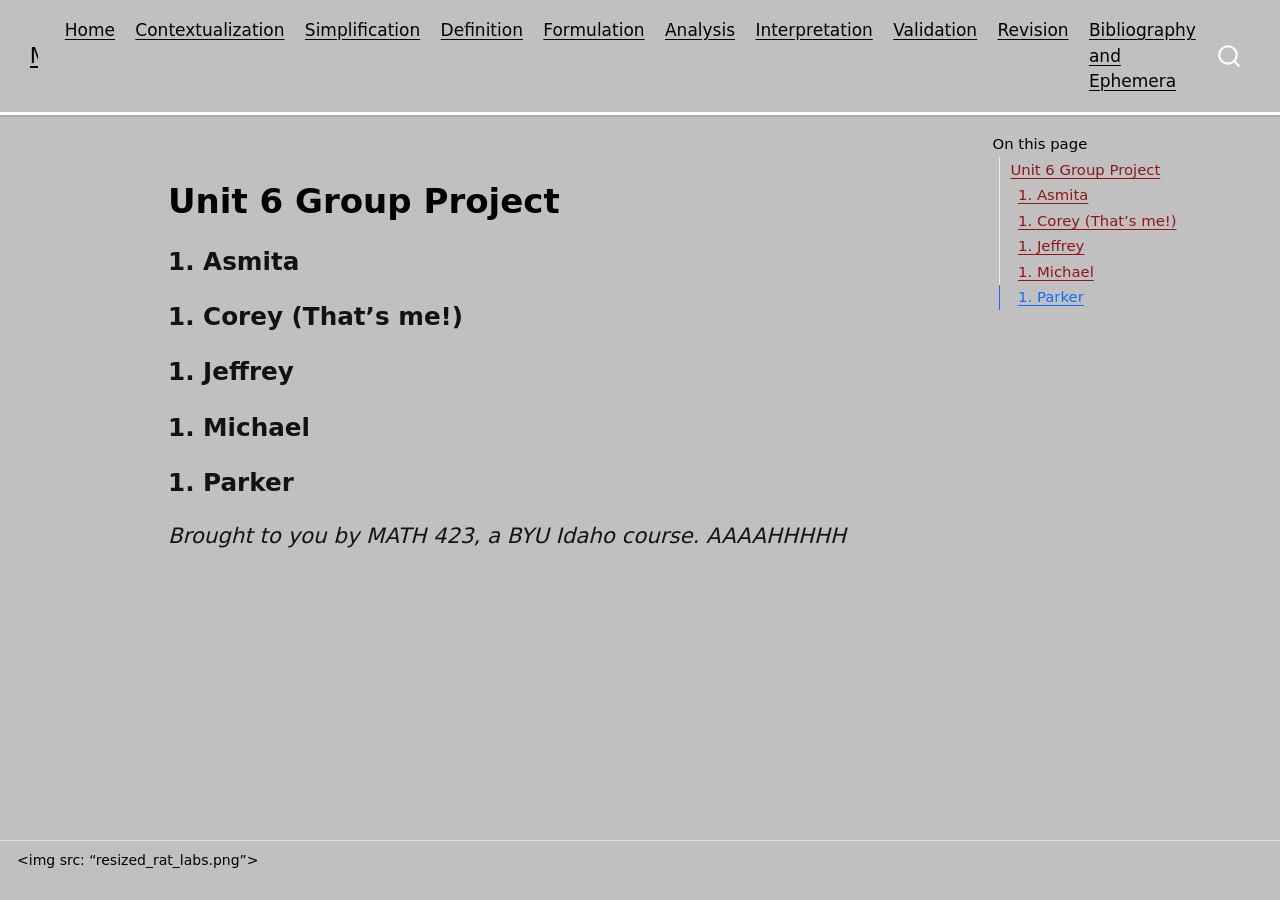
<file: docs/index.html>
<!DOCTYPE html>
<html xmlns="http://www.w3.org/1999/xhtml" lang="en" xml:lang="en"><head>

<meta charset="utf-8">
<meta name="generator" content="quarto-1.9.38">

<meta name="viewport" content="width=device-width, initial-scale=1.0, user-scalable=yes">


<title>MATH 283 Unit 6 Group Project: Shedding a Light on Quality Control</title>
<style>
/* Default styles provided by pandoc.
** See https://pandoc.org/MANUAL.html#variables-for-html for config info.
*/
code{white-space: pre-wrap;}
span.smallcaps{font-variant: small-caps;}
div.columns{display: flex; gap: min(4vw, 1.5em);}
div.column{flex: auto; overflow-x: auto;}
div.hanging-indent{margin-left: 1.5em; text-indent: -1.5em;}
ul.task-list{list-style: none;}
ul.task-list li input[type="checkbox"] {
  width: 0.8em;
  margin: 0 0.8em 0.2em -1em; /* quarto-specific, see https://github.com/quarto-dev/quarto-cli/issues/4556 */ 
  vertical-align: middle;
}
</style>


<script src="site_libs/quarto-nav/quarto-nav.js"></script>
<script src="site_libs/quarto-nav/headroom.min.js"></script>
<script src="site_libs/clipboard/clipboard.min.js"></script>
<script src="site_libs/quarto-search/autocomplete.umd.js"></script>
<script src="site_libs/quarto-search/fuse.min.js"></script>
<script src="site_libs/quarto-search/quarto-search.js"></script>
<meta name="quarto:offset" content="./">
<script src="site_libs/quarto-html/quarto.js" type="module"></script>
<script src="site_libs/quarto-html/tabsets/tabsets.js" type="module"></script>
<script src="site_libs/quarto-html/popper.min.js"></script>
<script src="site_libs/quarto-html/tippy.umd.min.js"></script>
<script src="site_libs/quarto-html/anchor.min.js"></script>
<link href="site_libs/quarto-html/tippy.css" rel="stylesheet">
<link href="site_libs/quarto-html/quarto-syntax-highlighting-15634bcf2e68342d4ad2dfa704d543f6.css" rel="stylesheet" id="quarto-text-highlighting-styles">
<script src="site_libs/bootstrap/bootstrap.min.js"></script>
<link href="site_libs/bootstrap/bootstrap-icons.css" rel="stylesheet">
<link href="site_libs/bootstrap/bootstrap-4bb89bd6bc671cd901110c81eeb34d81.min.css" rel="stylesheet" append-hash="true" id="quarto-bootstrap" data-mode="light">
<script id="quarto-search-options" type="application/json">{
  "location": "navbar",
  "copy-button": false,
  "collapse-after": 3,
  "panel-placement": "end",
  "type": "overlay",
  "limit": 50,
  "keyboard-shortcut": [
    "f",
    "/",
    "s"
  ],
  "show-item-context": false,
  "language": {
    "search-no-results-text": "No results",
    "search-matching-documents-text": "matching documents",
    "search-copy-link-title": "Copy link to search",
    "search-hide-matches-text": "Hide additional matches",
    "search-more-match-text": "more match in this document",
    "search-more-matches-text": "more matches in this document",
    "search-clear-button-title": "Clear",
    "search-text-placeholder": "",
    "search-detached-cancel-button-title": "Cancel",
    "search-submit-button-title": "Submit",
    "search-label": "Search"
  }
}</script>


<link rel="stylesheet" href="styles.css">
</head>

<body class="nav-fixed quarto-light">

<div id="quarto-search-results"></div>
  <header id="quarto-header" class="headroom fixed-top">
    <nav class="navbar navbar-expand-lg " data-bs-theme="dark">
      <div class="navbar-container container-fluid">
      <div class="navbar-brand-container mx-auto">
    <a class="navbar-brand" href="./index.html">
    <span class="navbar-title">MATH 283 Unit 6 Group Project: Shedding a Light on Quality Control</span>
    </a>
  </div>
            <div id="quarto-search" class="" title="Search"></div>
          <button class="navbar-toggler" type="button" data-bs-toggle="collapse" data-bs-target="#navbarCollapse" aria-controls="navbarCollapse" role="menu" aria-expanded="false" aria-label="Toggle navigation" onclick="if (window.quartoToggleHeadroom) { window.quartoToggleHeadroom(); }">
  <span class="navbar-toggler-icon"></span>
</button>
          <div class="collapse navbar-collapse" id="navbarCollapse">
            <ul class="navbar-nav navbar-nav-scroll me-auto">
  <li class="nav-item">
    <a class="nav-link active" href="./index.html" aria-current="page"> 
<span class="menu-text">Home</span></a>
  </li>  
  <li class="nav-item">
    <a class="nav-link" href="./I.html"> 
<span class="menu-text">Contextualization</span></a>
  </li>  
  <li class="nav-item">
    <a class="nav-link" href="./II.html"> 
<span class="menu-text">Simplification</span></a>
  </li>  
  <li class="nav-item">
    <a class="nav-link" href="./III.html"> 
<span class="menu-text">Definition</span></a>
  </li>  
  <li class="nav-item">
    <a class="nav-link" href="./IV.html"> 
<span class="menu-text">Formulation</span></a>
  </li>  
  <li class="nav-item">
    <a class="nav-link" href="./V.html"> 
<span class="menu-text">Analysis</span></a>
  </li>  
  <li class="nav-item">
    <a class="nav-link" href="./VI.qmd"> 
<span class="menu-text">Interpretation</span></a>
  </li>  
  <li class="nav-item">
    <a class="nav-link" href="./VII.html"> 
<span class="menu-text">Validation</span></a>
  </li>  
  <li class="nav-item">
    <a class="nav-link" href="./VIII.html"> 
<span class="menu-text">Revision</span></a>
  </li>  
  <li class="nav-item">
    <a class="nav-link" href="./IX.html"> 
<span class="menu-text">Bibliography and Ephemera</span></a>
  </li>  
</ul>
          </div> <!-- /navcollapse -->
            <div class="quarto-navbar-tools">
</div>
      </div> <!-- /container-fluid -->
    </nav>
</header>
<!-- content -->
<div id="quarto-content" class="quarto-container page-columns page-rows-contents page-layout-article page-navbar">
<!-- sidebar -->
<!-- margin-sidebar -->
    <div id="quarto-margin-sidebar" class="sidebar margin-sidebar">
        <nav id="TOC" role="doc-toc" class="toc-active">
    <h2 id="toc-title">On this page</h2>
   
  <ul>
  <li><a href="#unit-6-group-project" id="toc-unit-6-group-project" class="nav-link active" data-scroll-target="#unit-6-group-project">Unit 6 Group Project</a>
  <ul class="collapse">
  <li><a href="#asmita" id="toc-asmita" class="nav-link" data-scroll-target="#asmita">1. Asmita</a></li>
  <li><a href="#corey-thats-me" id="toc-corey-thats-me" class="nav-link" data-scroll-target="#corey-thats-me">1. Corey (That’s me!)</a></li>
  <li><a href="#jeffrey" id="toc-jeffrey" class="nav-link" data-scroll-target="#jeffrey">1. Jeffrey</a></li>
  <li><a href="#michael" id="toc-michael" class="nav-link" data-scroll-target="#michael">1. Michael</a></li>
  <li><a href="#parker" id="toc-parker" class="nav-link" data-scroll-target="#parker">1. Parker</a></li>
  </ul></li>
  </ul>
</nav>
    </div>
<!-- main -->
<main class="content" id="quarto-document-content"><header id="title-block-header" class="quarto-title-block"></header>




<section id="unit-6-group-project" class="level1">
<h1>Unit 6 Group Project</h1>
<section id="asmita" class="level3">
<h3 class="anchored" data-anchor-id="asmita">1. Asmita</h3>
</section>
<section id="corey-thats-me" class="level3">
<h3 class="anchored" data-anchor-id="corey-thats-me">1. Corey (That’s me!)</h3>
</section>
<section id="jeffrey" class="level3">
<h3 class="anchored" data-anchor-id="jeffrey">1. Jeffrey</h3>
</section>
<section id="michael" class="level3">
<h3 class="anchored" data-anchor-id="michael">1. Michael</h3>
</section>
<section id="parker" class="level3">
<h3 class="anchored" data-anchor-id="parker">1. Parker</h3>
<section id="brought-to-you-by-math-423-a-byu-idaho-course.-aaaahhhhh" class="level4">
<h4 class="anchored" data-anchor-id="brought-to-you-by-math-423-a-byu-idaho-course.-aaaahhhhh"><em>Brought to you by MATH 423, a BYU Idaho course. AAAAHHHHH</em></h4>


</section>
</section>
</section>

</main> <!-- /main -->
<script id="quarto-html-after-body" type="application/javascript">
  window.document.addEventListener("DOMContentLoaded", function (event) {
    const icon = "";
    const anchorJS = new window.AnchorJS();
    anchorJS.options = {
      placement: 'right',
      icon: icon
    };
    anchorJS.add('.anchored');
    const isCodeAnnotation = (el) => {
      for (const clz of el.classList) {
        if (clz.startsWith('code-annotation-')) {                     
          return true;
        }
      }
      return false;
    }
    const onCopySuccess = function(e) {
      // button target
      const button = e.trigger;
      // don't keep focus
      button.blur();
      // flash "checked"
      button.classList.add('code-copy-button-checked');
      var currentTitle = button.getAttribute("title");
      button.setAttribute("title", "Copied!");
      let tooltip;
      if (window.bootstrap) {
        button.setAttribute("data-bs-toggle", "tooltip");
        button.setAttribute("data-bs-placement", "left");
        button.setAttribute("data-bs-title", "Copied!");
        tooltip = new bootstrap.Tooltip(button, 
          { trigger: "manual", 
            customClass: "code-copy-button-tooltip",
            offset: [0, -8]});
        tooltip.show();    
      }
      setTimeout(function() {
        if (tooltip) {
          tooltip.hide();
          button.removeAttribute("data-bs-title");
          button.removeAttribute("data-bs-toggle");
          button.removeAttribute("data-bs-placement");
        }
        button.setAttribute("title", currentTitle);
        button.classList.remove('code-copy-button-checked');
      }, 1000);
      // clear code selection
      e.clearSelection();
    }
    const getTextToCopy = function(trigger) {
      const outerScaffold = trigger.parentElement.cloneNode(true);
      const codeEl = outerScaffold.querySelector('code');
      for (const childEl of codeEl.children) {
        if (isCodeAnnotation(childEl)) {
          childEl.remove();
        }
      }
      return codeEl.innerText;
    }
    const clipboard = new window.ClipboardJS('.code-copy-button:not([data-in-quarto-modal])', {
      text: getTextToCopy
    });
    clipboard.on('success', onCopySuccess);
    if (window.document.getElementById('quarto-embedded-source-code-modal')) {
      const clipboardModal = new window.ClipboardJS('.code-copy-button[data-in-quarto-modal]', {
        text: getTextToCopy,
        container: window.document.getElementById('quarto-embedded-source-code-modal')
      });
      clipboardModal.on('success', onCopySuccess);
    }
      var localhostRegex = new RegExp(/^(?:http|https):\/\/localhost\:?[0-9]*\//);
      var mailtoRegex = new RegExp(/^mailto:/);
        var filterRegex = new RegExp('/' + window.location.host + '/');
      var isInternal = (href) => {
          return filterRegex.test(href) || localhostRegex.test(href) || mailtoRegex.test(href);
      }
      // Inspect non-navigation links and adorn them if external
     var links = window.document.querySelectorAll('a[href]:not(.nav-link):not(.navbar-brand):not(.toc-action):not(.sidebar-link):not(.sidebar-item-toggle):not(.pagination-link):not(.no-external):not([aria-hidden]):not(.dropdown-item):not(.quarto-navigation-tool):not(.about-link)');
      for (var i=0; i<links.length; i++) {
        const link = links[i];
        if (!isInternal(link.href)) {
          // undo the damage that might have been done by quarto-nav.js in the case of
          // links that we want to consider external
          if (link.dataset.originalHref !== undefined) {
            link.href = link.dataset.originalHref;
          }
        }
      }
    function tippyHover(el, contentFn, onTriggerFn, onUntriggerFn) {
      const config = {
        allowHTML: true,
        maxWidth: 500,
        delay: 100,
        arrow: false,
        appendTo: function(el) {
            return el.parentElement;
        },
        interactive: true,
        interactiveBorder: 10,
        theme: 'quarto',
        placement: 'bottom-start',
      };
      if (contentFn) {
        config.content = contentFn;
      }
      if (onTriggerFn) {
        config.onTrigger = onTriggerFn;
      }
      if (onUntriggerFn) {
        config.onUntrigger = onUntriggerFn;
      }
      window.tippy(el, config); 
    }
    const noterefs = window.document.querySelectorAll('a[role="doc-noteref"]');
    for (var i=0; i<noterefs.length; i++) {
      const ref = noterefs[i];
      tippyHover(ref, function() {
        // use id or data attribute instead here
        let href = ref.getAttribute('data-footnote-href') || ref.getAttribute('href');
        try { href = new URL(href).hash; } catch {}
        const id = href.replace(/^#\/?/, "");
        const note = window.document.getElementById(id);
        if (note) {
          return note.innerHTML;
        } else {
          return "";
        }
      });
    }
    const xrefs = window.document.querySelectorAll('a.quarto-xref');
    const processXRef = (id, note) => {
      // Strip column container classes
      const stripColumnClz = (el) => {
        el.classList.remove("page-full", "page-columns");
        if (el.children) {
          for (const child of el.children) {
            stripColumnClz(child);
          }
        }
      }
      stripColumnClz(note)
      if (id === null || id.startsWith('sec-')) {
        // Special case sections, only their first couple elements
        const container = document.createElement("div");
        if (note.children && note.children.length > 2) {
          container.appendChild(note.children[0].cloneNode(true));
          for (let i = 1; i < note.children.length; i++) {
            const child = note.children[i];
            if (child.tagName === "P" && child.innerText === "") {
              continue;
            } else {
              container.appendChild(child.cloneNode(true));
              break;
            }
          }
          if (window.Quarto?.typesetMath) {
            window.Quarto.typesetMath(container);
          }
          return container.innerHTML
        } else {
          if (window.Quarto?.typesetMath) {
            window.Quarto.typesetMath(note);
          }
          return note.innerHTML;
        }
      } else {
        // Remove any anchor links if they are present
        const anchorLink = note.querySelector('a.anchorjs-link');
        if (anchorLink) {
          anchorLink.remove();
        }
        if (window.Quarto?.typesetMath) {
          window.Quarto.typesetMath(note);
        }
        if (note.classList.contains("callout")) {
          return note.outerHTML;
        } else {
          return note.innerHTML;
        }
      }
    }
    for (var i=0; i<xrefs.length; i++) {
      const xref = xrefs[i];
      tippyHover(xref, undefined, function(instance) {
        instance.disable();
        let url = xref.getAttribute('href');
        let hash = undefined; 
        if (url.startsWith('#')) {
          hash = url;
        } else {
          try { hash = new URL(url).hash; } catch {}
        }
        if (hash) {
          const id = hash.replace(/^#\/?/, "");
          const note = window.document.getElementById(id);
          if (note !== null) {
            try {
              const html = processXRef(id, note.cloneNode(true));
              instance.setContent(html);
            } finally {
              instance.enable();
              instance.show();
            }
          } else {
            // See if we can fetch this
            fetch(url.split('#')[0])
            .then(res => res.text())
            .then(html => {
              const parser = new DOMParser();
              const htmlDoc = parser.parseFromString(html, "text/html");
              const note = htmlDoc.getElementById(id);
              if (note !== null) {
                const html = processXRef(id, note);
                instance.setContent(html);
              } 
            }).finally(() => {
              instance.enable();
              instance.show();
            });
          }
        } else {
          // See if we can fetch a full url (with no hash to target)
          // This is a special case and we should probably do some content thinning / targeting
          fetch(url)
          .then(res => res.text())
          .then(html => {
            const parser = new DOMParser();
            const htmlDoc = parser.parseFromString(html, "text/html");
            const note = htmlDoc.querySelector('main.content');
            if (note !== null) {
              // This should only happen for chapter cross references
              // (since there is no id in the URL)
              // remove the first header
              if (note.children.length > 0 && note.children[0].tagName === "HEADER") {
                note.children[0].remove();
              }
              const html = processXRef(null, note);
              instance.setContent(html);
            } 
          }).finally(() => {
            instance.enable();
            instance.show();
          });
        }
      }, function(instance) {
      });
    }
        let selectedAnnoteEl;
        const selectorForAnnotation = ( cell, annotation) => {
          let cellAttr = 'data-code-cell="' + cell + '"';
          let lineAttr = 'data-code-annotation="' +  annotation + '"';
          const selector = 'span[' + cellAttr + '][' + lineAttr + ']';
          return selector;
        }
        const selectCodeLines = (annoteEl) => {
          const doc = window.document;
          const targetCell = annoteEl.getAttribute("data-target-cell");
          const targetAnnotation = annoteEl.getAttribute("data-target-annotation");
          const annoteSpan = window.document.querySelector(selectorForAnnotation(targetCell, targetAnnotation));
          const lines = annoteSpan.getAttribute("data-code-lines").split(",");
          const lineIds = lines.map((line) => {
            return targetCell + "-" + line;
          })
          let top = null;
          let height = null;
          let parent = null;
          if (lineIds.length > 0) {
              //compute the position of the single el (top and bottom and make a div)
              const el = window.document.getElementById(lineIds[0]);
              top = el.offsetTop;
              height = el.offsetHeight;
              parent = el.parentElement.parentElement;
            if (lineIds.length > 1) {
              const lastEl = window.document.getElementById(lineIds[lineIds.length - 1]);
              const bottom = lastEl.offsetTop + lastEl.offsetHeight;
              height = bottom - top;
            }
            if (top !== null && height !== null && parent !== null) {
              // cook up a div (if necessary) and position it 
              let div = window.document.getElementById("code-annotation-line-highlight");
              if (div === null) {
                div = window.document.createElement("div");
                div.setAttribute("id", "code-annotation-line-highlight");
                div.style.position = 'absolute';
                parent.appendChild(div);
              }
              div.style.top = top - 2 + "px";
              div.style.height = height + 4 + "px";
              div.style.left = 0;
              let gutterDiv = window.document.getElementById("code-annotation-line-highlight-gutter");
              if (gutterDiv === null) {
                gutterDiv = window.document.createElement("div");
                gutterDiv.setAttribute("id", "code-annotation-line-highlight-gutter");
                gutterDiv.style.position = 'absolute';
                const codeCell = window.document.getElementById(targetCell);
                const gutter = codeCell.querySelector('.code-annotation-gutter');
                gutter.appendChild(gutterDiv);
              }
              gutterDiv.style.top = top - 2 + "px";
              gutterDiv.style.height = height + 4 + "px";
            }
            selectedAnnoteEl = annoteEl;
          }
        };
        const unselectCodeLines = () => {
          const elementsIds = ["code-annotation-line-highlight", "code-annotation-line-highlight-gutter"];
          elementsIds.forEach((elId) => {
            const div = window.document.getElementById(elId);
            if (div) {
              div.remove();
            }
          });
          selectedAnnoteEl = undefined;
        };
          // Handle positioning of the toggle
      window.addEventListener(
        "resize",
        throttle(() => {
          elRect = undefined;
          if (selectedAnnoteEl) {
            selectCodeLines(selectedAnnoteEl);
          }
        }, 10)
      );
      function throttle(fn, ms) {
      let throttle = false;
      let timer;
        return (...args) => {
          if(!throttle) { // first call gets through
              fn.apply(this, args);
              throttle = true;
          } else { // all the others get throttled
              if(timer) clearTimeout(timer); // cancel #2
              timer = setTimeout(() => {
                fn.apply(this, args);
                timer = throttle = false;
              }, ms);
          }
        };
      }
        // Attach click handler to the DT
        const annoteDls = window.document.querySelectorAll('dt[data-target-cell]');
        for (const annoteDlNode of annoteDls) {
          annoteDlNode.addEventListener('click', (event) => {
            const clickedEl = event.target;
            if (clickedEl !== selectedAnnoteEl) {
              unselectCodeLines();
              const activeEl = window.document.querySelector('dt[data-target-cell].code-annotation-active');
              if (activeEl) {
                activeEl.classList.remove('code-annotation-active');
              }
              selectCodeLines(clickedEl);
              clickedEl.classList.add('code-annotation-active');
            } else {
              // Unselect the line
              unselectCodeLines();
              clickedEl.classList.remove('code-annotation-active');
            }
          });
        }
    const findCites = (el) => {
      const parentEl = el.parentElement;
      if (parentEl) {
        const cites = parentEl.dataset.cites;
        if (cites) {
          return {
            el,
            cites: cites.split(' ')
          };
        } else {
          return findCites(el.parentElement)
        }
      } else {
        return undefined;
      }
    };
    var bibliorefs = window.document.querySelectorAll('a[role="doc-biblioref"]');
    for (var i=0; i<bibliorefs.length; i++) {
      const ref = bibliorefs[i];
      const citeInfo = findCites(ref);
      if (citeInfo) {
        tippyHover(citeInfo.el, function() {
          var popup = window.document.createElement('div');
          citeInfo.cites.forEach(function(cite) {
            var citeDiv = window.document.createElement('div');
            citeDiv.classList.add('hanging-indent');
            citeDiv.classList.add('csl-entry');
            var biblioDiv = window.document.getElementById('ref-' + cite);
            if (biblioDiv) {
              citeDiv.innerHTML = biblioDiv.innerHTML;
            }
            popup.appendChild(citeDiv);
          });
          return popup.innerHTML;
        });
      }
    }
  });
  </script>
</div> <!-- /content -->
<footer class="footer">
  <div class="nav-footer">
    <div class="nav-footer-left">
<p>&lt;img src: “resized_rat_labs.png”&gt;</p>
</div>   
    <div class="nav-footer-center">
      &nbsp;
    </div>
    <div class="nav-footer-right">
      &nbsp;
    </div>
  </div>
</footer>




</body></html>
</file>
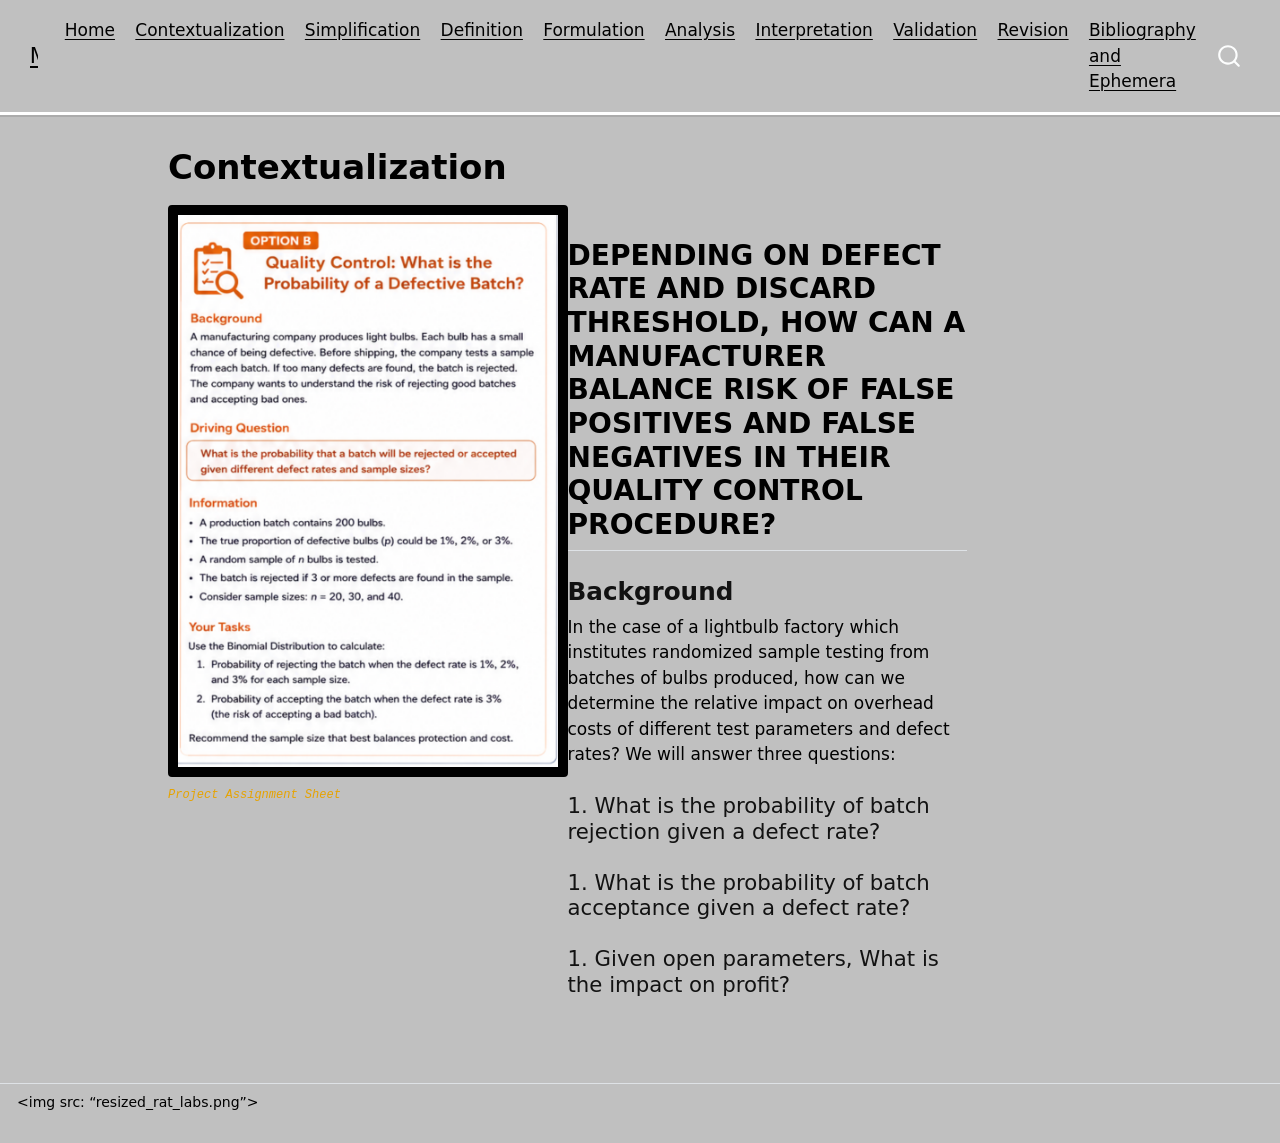
<file: docs/I.html>
<!DOCTYPE html>
<html xmlns="http://www.w3.org/1999/xhtml" lang="en" xml:lang="en"><head>

<meta charset="utf-8">
<meta name="generator" content="quarto-1.9.38">

<meta name="viewport" content="width=device-width, initial-scale=1.0, user-scalable=yes">


<title>Contextualization – MATH 283 Unit 6 Group Project: Shedding a Light on Quality Control</title>
<style>
/* Default styles provided by pandoc.
** See https://pandoc.org/MANUAL.html#variables-for-html for config info.
*/
code{white-space: pre-wrap;}
span.smallcaps{font-variant: small-caps;}
div.columns{display: flex; gap: min(4vw, 1.5em);}
div.column{flex: auto; overflow-x: auto;}
div.hanging-indent{margin-left: 1.5em; text-indent: -1.5em;}
ul.task-list{list-style: none;}
ul.task-list li input[type="checkbox"] {
  width: 0.8em;
  margin: 0 0.8em 0.2em -1em; /* quarto-specific, see https://github.com/quarto-dev/quarto-cli/issues/4556 */ 
  vertical-align: middle;
}
</style>


<script src="site_libs/quarto-nav/quarto-nav.js"></script>
<script src="site_libs/quarto-nav/headroom.min.js"></script>
<script src="site_libs/clipboard/clipboard.min.js"></script>
<script src="site_libs/quarto-search/autocomplete.umd.js"></script>
<script src="site_libs/quarto-search/fuse.min.js"></script>
<script src="site_libs/quarto-search/quarto-search.js"></script>
<meta name="quarto:offset" content="./">
<script src="site_libs/quarto-html/quarto.js" type="module"></script>
<script src="site_libs/quarto-html/tabsets/tabsets.js" type="module"></script>
<script src="site_libs/quarto-html/popper.min.js"></script>
<script src="site_libs/quarto-html/tippy.umd.min.js"></script>
<script src="site_libs/quarto-html/anchor.min.js"></script>
<link href="site_libs/quarto-html/tippy.css" rel="stylesheet">
<script src="site_libs/bootstrap/bootstrap.min.js"></script>
<link href="site_libs/bootstrap/bootstrap-icons.css" rel="stylesheet">
<link href="site_libs/bootstrap/bootstrap-59d7289823022040bed6cf724921e02d.min.css" rel="stylesheet" append-hash="true" id="quarto-bootstrap" data-mode="light">
<script id="quarto-search-options" type="application/json">{
  "location": "navbar",
  "copy-button": false,
  "collapse-after": 3,
  "panel-placement": "end",
  "type": "overlay",
  "limit": 50,
  "keyboard-shortcut": [
    "f",
    "/",
    "s"
  ],
  "show-item-context": false,
  "language": {
    "search-no-results-text": "No results",
    "search-matching-documents-text": "matching documents",
    "search-copy-link-title": "Copy link to search",
    "search-hide-matches-text": "Hide additional matches",
    "search-more-match-text": "more match in this document",
    "search-more-matches-text": "more matches in this document",
    "search-clear-button-title": "Clear",
    "search-text-placeholder": "",
    "search-detached-cancel-button-title": "Cancel",
    "search-submit-button-title": "Submit",
    "search-label": "Search"
  }
}</script>


<link rel="stylesheet" href="styles.css">
</head>

<body class="nav-fixed quarto-light">

<div id="quarto-search-results"></div>
  <header id="quarto-header" class="headroom fixed-top">
    <nav class="navbar navbar-expand-lg " data-bs-theme="dark">
      <div class="navbar-container container-fluid">
      <div class="navbar-brand-container mx-auto">
    <a class="navbar-brand" href="./index.html">
    <span class="navbar-title">MATH 283 Unit 6 Group Project: Shedding a Light on Quality Control</span>
    </a>
  </div>
            <div id="quarto-search" class="" title="Search"></div>
          <button class="navbar-toggler" type="button" data-bs-toggle="collapse" data-bs-target="#navbarCollapse" aria-controls="navbarCollapse" role="menu" aria-expanded="false" aria-label="Toggle navigation" onclick="if (window.quartoToggleHeadroom) { window.quartoToggleHeadroom(); }">
  <span class="navbar-toggler-icon"></span>
</button>
          <div class="collapse navbar-collapse" id="navbarCollapse">
            <ul class="navbar-nav navbar-nav-scroll me-auto">
  <li class="nav-item">
    <a class="nav-link" href="./index.html"> 
<span class="menu-text">Home</span></a>
  </li>  
  <li class="nav-item">
    <a class="nav-link active" href="./I.html" aria-current="page"> 
<span class="menu-text">Contextualization</span></a>
  </li>  
  <li class="nav-item">
    <a class="nav-link" href="./II.html"> 
<span class="menu-text">Simplification</span></a>
  </li>  
  <li class="nav-item">
    <a class="nav-link" href="./III.html"> 
<span class="menu-text">Definition</span></a>
  </li>  
  <li class="nav-item">
    <a class="nav-link" href="./IV.html"> 
<span class="menu-text">Formulation</span></a>
  </li>  
  <li class="nav-item">
    <a class="nav-link" href="./V.html"> 
<span class="menu-text">Analysis</span></a>
  </li>  
  <li class="nav-item">
    <a class="nav-link" href="./VI.qmd"> 
<span class="menu-text">Interpretation</span></a>
  </li>  
  <li class="nav-item">
    <a class="nav-link" href="./VII.html"> 
<span class="menu-text">Validation</span></a>
  </li>  
  <li class="nav-item">
    <a class="nav-link" href="./VIII.html"> 
<span class="menu-text">Revision</span></a>
  </li>  
  <li class="nav-item">
    <a class="nav-link" href="./IX.html"> 
<span class="menu-text">Bibliography and Ephemera</span></a>
  </li>  
</ul>
          </div> <!-- /navcollapse -->
            <div class="quarto-navbar-tools">
</div>
      </div> <!-- /container-fluid -->
    </nav>
</header>
<!-- content -->
<div id="quarto-content" class="quarto-container page-columns page-rows-contents page-layout-article page-navbar">
<!-- sidebar -->
<!-- margin-sidebar -->
    <div id="quarto-margin-sidebar" class="sidebar margin-sidebar zindex-bottom">
        
    </div>
<!-- main -->
<main class="content" id="quarto-document-content">

<header id="title-block-header" class="quarto-title-block default">
<div class="quarto-title">
<h1 class="title">Contextualization</h1>
</div>



<div class="quarto-title-meta">

    
  
    
  </div>
  


</header>


<div class="columns">
<div class="column">
<div class="quarto-figure quarto-figure-center">
<figure class="figure">
<p><img src="proj_6_problem_statement.png" class="img-fluid figure-img"></p>
<figcaption>Project Assignment Sheet</figcaption>
</figure>
</div>
</div><div class="column">
<section id="depending-on-defect-rate-and-discard-threshold-how-can-a-manufacturer-balance-risk-of-false-positives-and-false-negatives-in-their-quality-control-procedure" class="level2">
<h2 class="anchored" data-anchor-id="depending-on-defect-rate-and-discard-threshold-how-can-a-manufacturer-balance-risk-of-false-positives-and-false-negatives-in-their-quality-control-procedure">DEPENDING ON DEFECT RATE AND DISCARD THRESHOLD, HOW CAN A MANUFACTURER BALANCE RISK OF FALSE POSITIVES AND FALSE NEGATIVES IN THEIR QUALITY CONTROL PROCEDURE?</h2>
<section id="background" class="level3">
<h3 class="anchored" data-anchor-id="background">Background</h3>
<p>In the case of a lightbulb factory which institutes randomized sample testing from batches of bulbs produced, how can we determine the relative impact on overhead costs of different test parameters and defect rates? We will answer three questions:</p>
<section id="what-is-the-probability-of-batch-rejection-given-a-defect-rate" class="level4">
<h4 class="anchored" data-anchor-id="what-is-the-probability-of-batch-rejection-given-a-defect-rate">1. What is the probability of batch rejection given a defect rate?</h4>
</section>
<section id="what-is-the-probability-of-batch-acceptance-given-a-defect-rate" class="level4">
<h4 class="anchored" data-anchor-id="what-is-the-probability-of-batch-acceptance-given-a-defect-rate">1. What is the probability of batch acceptance given a defect rate?</h4>
</section>
<section id="given-open-parameters-what-is-the-impact-on-profit" class="level4">
<h4 class="anchored" data-anchor-id="given-open-parameters-what-is-the-impact-on-profit">1. Given open parameters, What is the impact on profit?</h4>
</section>
</section>
</section>
</div>
</div>



</main> <!-- /main -->
<script id="quarto-html-after-body" type="application/javascript">
  window.document.addEventListener("DOMContentLoaded", function (event) {
    const icon = "";
    const anchorJS = new window.AnchorJS();
    anchorJS.options = {
      placement: 'right',
      icon: icon
    };
    anchorJS.add('.anchored');
    const isCodeAnnotation = (el) => {
      for (const clz of el.classList) {
        if (clz.startsWith('code-annotation-')) {                     
          return true;
        }
      }
      return false;
    }
    const onCopySuccess = function(e) {
      // button target
      const button = e.trigger;
      // don't keep focus
      button.blur();
      // flash "checked"
      button.classList.add('code-copy-button-checked');
      var currentTitle = button.getAttribute("title");
      button.setAttribute("title", "Copied!");
      let tooltip;
      if (window.bootstrap) {
        button.setAttribute("data-bs-toggle", "tooltip");
        button.setAttribute("data-bs-placement", "left");
        button.setAttribute("data-bs-title", "Copied!");
        tooltip = new bootstrap.Tooltip(button, 
          { trigger: "manual", 
            customClass: "code-copy-button-tooltip",
            offset: [0, -8]});
        tooltip.show();    
      }
      setTimeout(function() {
        if (tooltip) {
          tooltip.hide();
          button.removeAttribute("data-bs-title");
          button.removeAttribute("data-bs-toggle");
          button.removeAttribute("data-bs-placement");
        }
        button.setAttribute("title", currentTitle);
        button.classList.remove('code-copy-button-checked');
      }, 1000);
      // clear code selection
      e.clearSelection();
    }
    const getTextToCopy = function(trigger) {
      const outerScaffold = trigger.parentElement.cloneNode(true);
      const codeEl = outerScaffold.querySelector('code');
      for (const childEl of codeEl.children) {
        if (isCodeAnnotation(childEl)) {
          childEl.remove();
        }
      }
      return codeEl.innerText;
    }
    const clipboard = new window.ClipboardJS('.code-copy-button:not([data-in-quarto-modal])', {
      text: getTextToCopy
    });
    clipboard.on('success', onCopySuccess);
    if (window.document.getElementById('quarto-embedded-source-code-modal')) {
      const clipboardModal = new window.ClipboardJS('.code-copy-button[data-in-quarto-modal]', {
        text: getTextToCopy,
        container: window.document.getElementById('quarto-embedded-source-code-modal')
      });
      clipboardModal.on('success', onCopySuccess);
    }
      var localhostRegex = new RegExp(/^(?:http|https):\/\/localhost\:?[0-9]*\//);
      var mailtoRegex = new RegExp(/^mailto:/);
        var filterRegex = new RegExp('/' + window.location.host + '/');
      var isInternal = (href) => {
          return filterRegex.test(href) || localhostRegex.test(href) || mailtoRegex.test(href);
      }
      // Inspect non-navigation links and adorn them if external
     var links = window.document.querySelectorAll('a[href]:not(.nav-link):not(.navbar-brand):not(.toc-action):not(.sidebar-link):not(.sidebar-item-toggle):not(.pagination-link):not(.no-external):not([aria-hidden]):not(.dropdown-item):not(.quarto-navigation-tool):not(.about-link)');
      for (var i=0; i<links.length; i++) {
        const link = links[i];
        if (!isInternal(link.href)) {
          // undo the damage that might have been done by quarto-nav.js in the case of
          // links that we want to consider external
          if (link.dataset.originalHref !== undefined) {
            link.href = link.dataset.originalHref;
          }
        }
      }
    function tippyHover(el, contentFn, onTriggerFn, onUntriggerFn) {
      const config = {
        allowHTML: true,
        maxWidth: 500,
        delay: 100,
        arrow: false,
        appendTo: function(el) {
            return el.parentElement;
        },
        interactive: true,
        interactiveBorder: 10,
        theme: 'quarto',
        placement: 'bottom-start',
      };
      if (contentFn) {
        config.content = contentFn;
      }
      if (onTriggerFn) {
        config.onTrigger = onTriggerFn;
      }
      if (onUntriggerFn) {
        config.onUntrigger = onUntriggerFn;
      }
      window.tippy(el, config); 
    }
    const noterefs = window.document.querySelectorAll('a[role="doc-noteref"]');
    for (var i=0; i<noterefs.length; i++) {
      const ref = noterefs[i];
      tippyHover(ref, function() {
        // use id or data attribute instead here
        let href = ref.getAttribute('data-footnote-href') || ref.getAttribute('href');
        try { href = new URL(href).hash; } catch {}
        const id = href.replace(/^#\/?/, "");
        const note = window.document.getElementById(id);
        if (note) {
          return note.innerHTML;
        } else {
          return "";
        }
      });
    }
    const xrefs = window.document.querySelectorAll('a.quarto-xref');
    const processXRef = (id, note) => {
      // Strip column container classes
      const stripColumnClz = (el) => {
        el.classList.remove("page-full", "page-columns");
        if (el.children) {
          for (const child of el.children) {
            stripColumnClz(child);
          }
        }
      }
      stripColumnClz(note)
      if (id === null || id.startsWith('sec-')) {
        // Special case sections, only their first couple elements
        const container = document.createElement("div");
        if (note.children && note.children.length > 2) {
          container.appendChild(note.children[0].cloneNode(true));
          for (let i = 1; i < note.children.length; i++) {
            const child = note.children[i];
            if (child.tagName === "P" && child.innerText === "") {
              continue;
            } else {
              container.appendChild(child.cloneNode(true));
              break;
            }
          }
          if (window.Quarto?.typesetMath) {
            window.Quarto.typesetMath(container);
          }
          return container.innerHTML
        } else {
          if (window.Quarto?.typesetMath) {
            window.Quarto.typesetMath(note);
          }
          return note.innerHTML;
        }
      } else {
        // Remove any anchor links if they are present
        const anchorLink = note.querySelector('a.anchorjs-link');
        if (anchorLink) {
          anchorLink.remove();
        }
        if (window.Quarto?.typesetMath) {
          window.Quarto.typesetMath(note);
        }
        if (note.classList.contains("callout")) {
          return note.outerHTML;
        } else {
          return note.innerHTML;
        }
      }
    }
    for (var i=0; i<xrefs.length; i++) {
      const xref = xrefs[i];
      tippyHover(xref, undefined, function(instance) {
        instance.disable();
        let url = xref.getAttribute('href');
        let hash = undefined; 
        if (url.startsWith('#')) {
          hash = url;
        } else {
          try { hash = new URL(url).hash; } catch {}
        }
        if (hash) {
          const id = hash.replace(/^#\/?/, "");
          const note = window.document.getElementById(id);
          if (note !== null) {
            try {
              const html = processXRef(id, note.cloneNode(true));
              instance.setContent(html);
            } finally {
              instance.enable();
              instance.show();
            }
          } else {
            // See if we can fetch this
            fetch(url.split('#')[0])
            .then(res => res.text())
            .then(html => {
              const parser = new DOMParser();
              const htmlDoc = parser.parseFromString(html, "text/html");
              const note = htmlDoc.getElementById(id);
              if (note !== null) {
                const html = processXRef(id, note);
                instance.setContent(html);
              } 
            }).finally(() => {
              instance.enable();
              instance.show();
            });
          }
        } else {
          // See if we can fetch a full url (with no hash to target)
          // This is a special case and we should probably do some content thinning / targeting
          fetch(url)
          .then(res => res.text())
          .then(html => {
            const parser = new DOMParser();
            const htmlDoc = parser.parseFromString(html, "text/html");
            const note = htmlDoc.querySelector('main.content');
            if (note !== null) {
              // This should only happen for chapter cross references
              // (since there is no id in the URL)
              // remove the first header
              if (note.children.length > 0 && note.children[0].tagName === "HEADER") {
                note.children[0].remove();
              }
              const html = processXRef(null, note);
              instance.setContent(html);
            } 
          }).finally(() => {
            instance.enable();
            instance.show();
          });
        }
      }, function(instance) {
      });
    }
        let selectedAnnoteEl;
        const selectorForAnnotation = ( cell, annotation) => {
          let cellAttr = 'data-code-cell="' + cell + '"';
          let lineAttr = 'data-code-annotation="' +  annotation + '"';
          const selector = 'span[' + cellAttr + '][' + lineAttr + ']';
          return selector;
        }
        const selectCodeLines = (annoteEl) => {
          const doc = window.document;
          const targetCell = annoteEl.getAttribute("data-target-cell");
          const targetAnnotation = annoteEl.getAttribute("data-target-annotation");
          const annoteSpan = window.document.querySelector(selectorForAnnotation(targetCell, targetAnnotation));
          const lines = annoteSpan.getAttribute("data-code-lines").split(",");
          const lineIds = lines.map((line) => {
            return targetCell + "-" + line;
          })
          let top = null;
          let height = null;
          let parent = null;
          if (lineIds.length > 0) {
              //compute the position of the single el (top and bottom and make a div)
              const el = window.document.getElementById(lineIds[0]);
              top = el.offsetTop;
              height = el.offsetHeight;
              parent = el.parentElement.parentElement;
            if (lineIds.length > 1) {
              const lastEl = window.document.getElementById(lineIds[lineIds.length - 1]);
              const bottom = lastEl.offsetTop + lastEl.offsetHeight;
              height = bottom - top;
            }
            if (top !== null && height !== null && parent !== null) {
              // cook up a div (if necessary) and position it 
              let div = window.document.getElementById("code-annotation-line-highlight");
              if (div === null) {
                div = window.document.createElement("div");
                div.setAttribute("id", "code-annotation-line-highlight");
                div.style.position = 'absolute';
                parent.appendChild(div);
              }
              div.style.top = top - 2 + "px";
              div.style.height = height + 4 + "px";
              div.style.left = 0;
              let gutterDiv = window.document.getElementById("code-annotation-line-highlight-gutter");
              if (gutterDiv === null) {
                gutterDiv = window.document.createElement("div");
                gutterDiv.setAttribute("id", "code-annotation-line-highlight-gutter");
                gutterDiv.style.position = 'absolute';
                const codeCell = window.document.getElementById(targetCell);
                const gutter = codeCell.querySelector('.code-annotation-gutter');
                gutter.appendChild(gutterDiv);
              }
              gutterDiv.style.top = top - 2 + "px";
              gutterDiv.style.height = height + 4 + "px";
            }
            selectedAnnoteEl = annoteEl;
          }
        };
        const unselectCodeLines = () => {
          const elementsIds = ["code-annotation-line-highlight", "code-annotation-line-highlight-gutter"];
          elementsIds.forEach((elId) => {
            const div = window.document.getElementById(elId);
            if (div) {
              div.remove();
            }
          });
          selectedAnnoteEl = undefined;
        };
          // Handle positioning of the toggle
      window.addEventListener(
        "resize",
        throttle(() => {
          elRect = undefined;
          if (selectedAnnoteEl) {
            selectCodeLines(selectedAnnoteEl);
          }
        }, 10)
      );
      function throttle(fn, ms) {
      let throttle = false;
      let timer;
        return (...args) => {
          if(!throttle) { // first call gets through
              fn.apply(this, args);
              throttle = true;
          } else { // all the others get throttled
              if(timer) clearTimeout(timer); // cancel #2
              timer = setTimeout(() => {
                fn.apply(this, args);
                timer = throttle = false;
              }, ms);
          }
        };
      }
        // Attach click handler to the DT
        const annoteDls = window.document.querySelectorAll('dt[data-target-cell]');
        for (const annoteDlNode of annoteDls) {
          annoteDlNode.addEventListener('click', (event) => {
            const clickedEl = event.target;
            if (clickedEl !== selectedAnnoteEl) {
              unselectCodeLines();
              const activeEl = window.document.querySelector('dt[data-target-cell].code-annotation-active');
              if (activeEl) {
                activeEl.classList.remove('code-annotation-active');
              }
              selectCodeLines(clickedEl);
              clickedEl.classList.add('code-annotation-active');
            } else {
              // Unselect the line
              unselectCodeLines();
              clickedEl.classList.remove('code-annotation-active');
            }
          });
        }
    const findCites = (el) => {
      const parentEl = el.parentElement;
      if (parentEl) {
        const cites = parentEl.dataset.cites;
        if (cites) {
          return {
            el,
            cites: cites.split(' ')
          };
        } else {
          return findCites(el.parentElement)
        }
      } else {
        return undefined;
      }
    };
    var bibliorefs = window.document.querySelectorAll('a[role="doc-biblioref"]');
    for (var i=0; i<bibliorefs.length; i++) {
      const ref = bibliorefs[i];
      const citeInfo = findCites(ref);
      if (citeInfo) {
        tippyHover(citeInfo.el, function() {
          var popup = window.document.createElement('div');
          citeInfo.cites.forEach(function(cite) {
            var citeDiv = window.document.createElement('div');
            citeDiv.classList.add('hanging-indent');
            citeDiv.classList.add('csl-entry');
            var biblioDiv = window.document.getElementById('ref-' + cite);
            if (biblioDiv) {
              citeDiv.innerHTML = biblioDiv.innerHTML;
            }
            popup.appendChild(citeDiv);
          });
          return popup.innerHTML;
        });
      }
    }
  });
  </script>
</div> <!-- /content -->
<footer class="footer">
  <div class="nav-footer">
    <div class="nav-footer-left">
<p>&lt;img src: “resized_rat_labs.png”&gt;</p>
</div>   
    <div class="nav-footer-center">
      &nbsp;
    </div>
    <div class="nav-footer-right">
      &nbsp;
    </div>
  </div>
</footer>




</body></html>
</file>
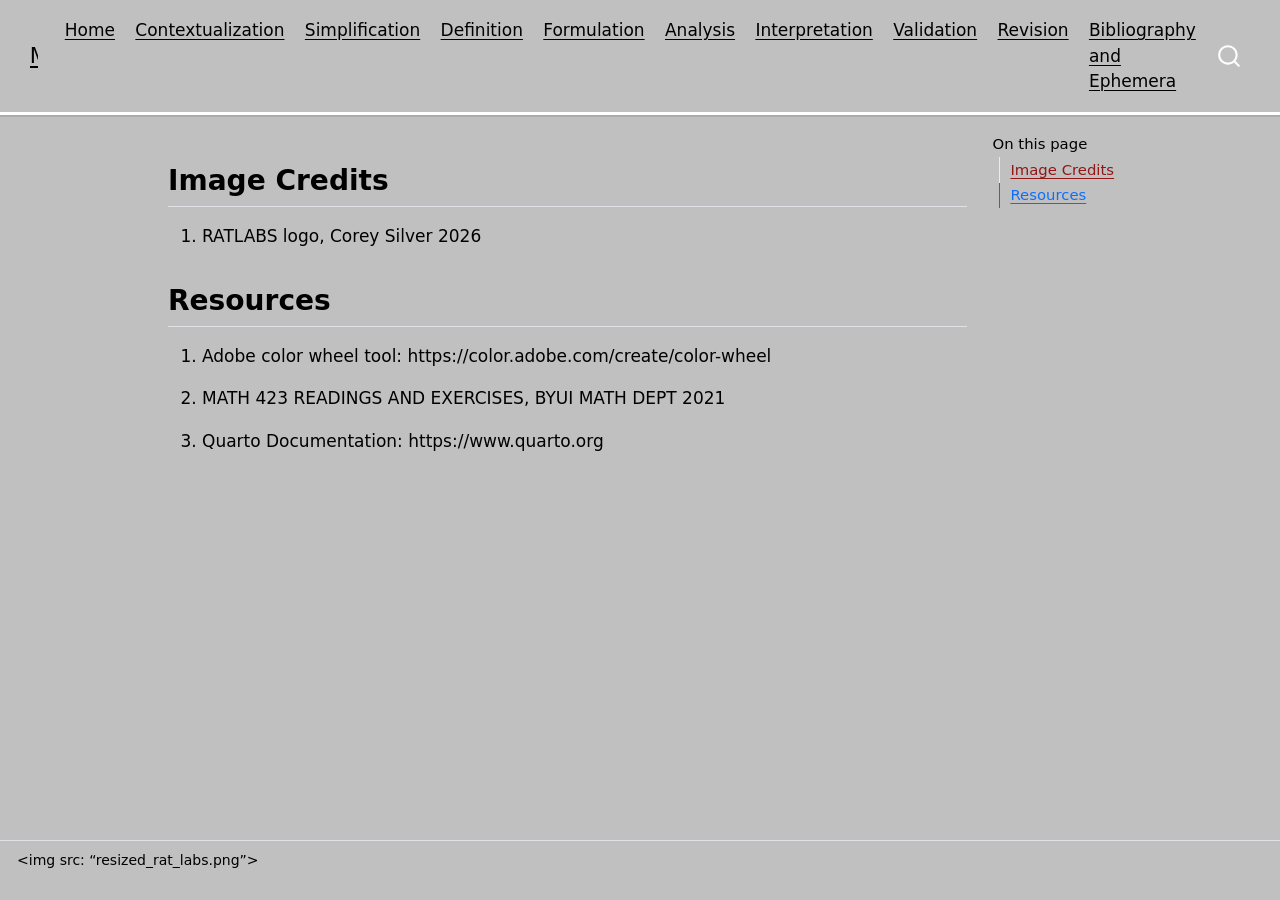
<file: docs/IX.html>
<!DOCTYPE html>
<html xmlns="http://www.w3.org/1999/xhtml" lang="en" xml:lang="en"><head>

<meta charset="utf-8">
<meta name="generator" content="quarto-1.9.38">

<meta name="viewport" content="width=device-width, initial-scale=1.0, user-scalable=yes">


<title>ix – MATH 283 Unit 6 Group Project: Shedding a Light on Quality Control</title>
<style>
/* Default styles provided by pandoc.
** See https://pandoc.org/MANUAL.html#variables-for-html for config info.
*/
code{white-space: pre-wrap;}
span.smallcaps{font-variant: small-caps;}
div.columns{display: flex; gap: min(4vw, 1.5em);}
div.column{flex: auto; overflow-x: auto;}
div.hanging-indent{margin-left: 1.5em; text-indent: -1.5em;}
ul.task-list{list-style: none;}
ul.task-list li input[type="checkbox"] {
  width: 0.8em;
  margin: 0 0.8em 0.2em -1em; /* quarto-specific, see https://github.com/quarto-dev/quarto-cli/issues/4556 */ 
  vertical-align: middle;
}
</style>


<script src="site_libs/quarto-nav/quarto-nav.js"></script>
<script src="site_libs/quarto-nav/headroom.min.js"></script>
<script src="site_libs/clipboard/clipboard.min.js"></script>
<script src="site_libs/quarto-search/autocomplete.umd.js"></script>
<script src="site_libs/quarto-search/fuse.min.js"></script>
<script src="site_libs/quarto-search/quarto-search.js"></script>
<meta name="quarto:offset" content="./">
<script src="site_libs/quarto-html/quarto.js" type="module"></script>
<script src="site_libs/quarto-html/tabsets/tabsets.js" type="module"></script>
<script src="site_libs/quarto-html/popper.min.js"></script>
<script src="site_libs/quarto-html/tippy.umd.min.js"></script>
<script src="site_libs/quarto-html/anchor.min.js"></script>
<link href="site_libs/quarto-html/tippy.css" rel="stylesheet">
<link href="site_libs/quarto-html/quarto-syntax-highlighting-15634bcf2e68342d4ad2dfa704d543f6.css" rel="stylesheet" id="quarto-text-highlighting-styles">
<script src="site_libs/bootstrap/bootstrap.min.js"></script>
<link href="site_libs/bootstrap/bootstrap-icons.css" rel="stylesheet">
<link href="site_libs/bootstrap/bootstrap-4bb89bd6bc671cd901110c81eeb34d81.min.css" rel="stylesheet" append-hash="true" id="quarto-bootstrap" data-mode="light">
<script id="quarto-search-options" type="application/json">{
  "location": "navbar",
  "copy-button": false,
  "collapse-after": 3,
  "panel-placement": "end",
  "type": "overlay",
  "limit": 50,
  "keyboard-shortcut": [
    "f",
    "/",
    "s"
  ],
  "show-item-context": false,
  "language": {
    "search-no-results-text": "No results",
    "search-matching-documents-text": "matching documents",
    "search-copy-link-title": "Copy link to search",
    "search-hide-matches-text": "Hide additional matches",
    "search-more-match-text": "more match in this document",
    "search-more-matches-text": "more matches in this document",
    "search-clear-button-title": "Clear",
    "search-text-placeholder": "",
    "search-detached-cancel-button-title": "Cancel",
    "search-submit-button-title": "Submit",
    "search-label": "Search"
  }
}</script>


<link rel="stylesheet" href="styles.css">
</head>

<body class="nav-fixed quarto-light">

<div id="quarto-search-results"></div>
  <header id="quarto-header" class="headroom fixed-top">
    <nav class="navbar navbar-expand-lg " data-bs-theme="dark">
      <div class="navbar-container container-fluid">
      <div class="navbar-brand-container mx-auto">
    <a class="navbar-brand" href="./index.html">
    <span class="navbar-title">MATH 283 Unit 6 Group Project: Shedding a Light on Quality Control</span>
    </a>
  </div>
            <div id="quarto-search" class="" title="Search"></div>
          <button class="navbar-toggler" type="button" data-bs-toggle="collapse" data-bs-target="#navbarCollapse" aria-controls="navbarCollapse" role="menu" aria-expanded="false" aria-label="Toggle navigation" onclick="if (window.quartoToggleHeadroom) { window.quartoToggleHeadroom(); }">
  <span class="navbar-toggler-icon"></span>
</button>
          <div class="collapse navbar-collapse" id="navbarCollapse">
            <ul class="navbar-nav navbar-nav-scroll me-auto">
  <li class="nav-item">
    <a class="nav-link" href="./index.html"> 
<span class="menu-text">Home</span></a>
  </li>  
  <li class="nav-item">
    <a class="nav-link" href="./I.html"> 
<span class="menu-text">Contextualization</span></a>
  </li>  
  <li class="nav-item">
    <a class="nav-link" href="./II.html"> 
<span class="menu-text">Simplification</span></a>
  </li>  
  <li class="nav-item">
    <a class="nav-link" href="./III.html"> 
<span class="menu-text">Definition</span></a>
  </li>  
  <li class="nav-item">
    <a class="nav-link" href="./IV.html"> 
<span class="menu-text">Formulation</span></a>
  </li>  
  <li class="nav-item">
    <a class="nav-link" href="./V.html"> 
<span class="menu-text">Analysis</span></a>
  </li>  
  <li class="nav-item">
    <a class="nav-link" href="./VI.qmd"> 
<span class="menu-text">Interpretation</span></a>
  </li>  
  <li class="nav-item">
    <a class="nav-link" href="./VII.html"> 
<span class="menu-text">Validation</span></a>
  </li>  
  <li class="nav-item">
    <a class="nav-link" href="./VIII.html"> 
<span class="menu-text">Revision</span></a>
  </li>  
  <li class="nav-item">
    <a class="nav-link active" href="./IX.html" aria-current="page"> 
<span class="menu-text">Bibliography and Ephemera</span></a>
  </li>  
</ul>
          </div> <!-- /navcollapse -->
            <div class="quarto-navbar-tools">
</div>
      </div> <!-- /container-fluid -->
    </nav>
</header>
<!-- content -->
<div id="quarto-content" class="quarto-container page-columns page-rows-contents page-layout-article page-navbar">
<!-- sidebar -->
<!-- margin-sidebar -->
    <div id="quarto-margin-sidebar" class="sidebar margin-sidebar">
        <nav id="TOC" role="doc-toc" class="toc-active">
    <h2 id="toc-title">On this page</h2>
   
  <ul>
  <li><a href="#image-credits" id="toc-image-credits" class="nav-link active" data-scroll-target="#image-credits">Image Credits</a></li>
  <li><a href="#resources" id="toc-resources" class="nav-link" data-scroll-target="#resources">Resources</a></li>
  </ul>
</nav>
    </div>
<!-- main -->
<main class="content" id="quarto-document-content"><header id="title-block-header" class="quarto-title-block"></header>




<section id="image-credits" class="level2">
<h2 class="anchored" data-anchor-id="image-credits">Image Credits</h2>
<ol type="1">
<li>RATLABS logo, Corey Silver 2026</li>
</ol>
</section>
<section id="resources" class="level2">
<h2 class="anchored" data-anchor-id="resources">Resources</h2>
<ol type="1">
<li><p>Adobe color wheel tool: https://color.adobe.com/create/color-wheel</p></li>
<li><p>MATH 423 READINGS AND EXERCISES, BYUI MATH DEPT 2021</p></li>
<li><p>Quarto Documentation: https://www.quarto.org</p></li>
</ol>


</section>

</main> <!-- /main -->
<script id="quarto-html-after-body" type="application/javascript">
  window.document.addEventListener("DOMContentLoaded", function (event) {
    const icon = "";
    const anchorJS = new window.AnchorJS();
    anchorJS.options = {
      placement: 'right',
      icon: icon
    };
    anchorJS.add('.anchored');
    const isCodeAnnotation = (el) => {
      for (const clz of el.classList) {
        if (clz.startsWith('code-annotation-')) {                     
          return true;
        }
      }
      return false;
    }
    const onCopySuccess = function(e) {
      // button target
      const button = e.trigger;
      // don't keep focus
      button.blur();
      // flash "checked"
      button.classList.add('code-copy-button-checked');
      var currentTitle = button.getAttribute("title");
      button.setAttribute("title", "Copied!");
      let tooltip;
      if (window.bootstrap) {
        button.setAttribute("data-bs-toggle", "tooltip");
        button.setAttribute("data-bs-placement", "left");
        button.setAttribute("data-bs-title", "Copied!");
        tooltip = new bootstrap.Tooltip(button, 
          { trigger: "manual", 
            customClass: "code-copy-button-tooltip",
            offset: [0, -8]});
        tooltip.show();    
      }
      setTimeout(function() {
        if (tooltip) {
          tooltip.hide();
          button.removeAttribute("data-bs-title");
          button.removeAttribute("data-bs-toggle");
          button.removeAttribute("data-bs-placement");
        }
        button.setAttribute("title", currentTitle);
        button.classList.remove('code-copy-button-checked');
      }, 1000);
      // clear code selection
      e.clearSelection();
    }
    const getTextToCopy = function(trigger) {
      const outerScaffold = trigger.parentElement.cloneNode(true);
      const codeEl = outerScaffold.querySelector('code');
      for (const childEl of codeEl.children) {
        if (isCodeAnnotation(childEl)) {
          childEl.remove();
        }
      }
      return codeEl.innerText;
    }
    const clipboard = new window.ClipboardJS('.code-copy-button:not([data-in-quarto-modal])', {
      text: getTextToCopy
    });
    clipboard.on('success', onCopySuccess);
    if (window.document.getElementById('quarto-embedded-source-code-modal')) {
      const clipboardModal = new window.ClipboardJS('.code-copy-button[data-in-quarto-modal]', {
        text: getTextToCopy,
        container: window.document.getElementById('quarto-embedded-source-code-modal')
      });
      clipboardModal.on('success', onCopySuccess);
    }
      var localhostRegex = new RegExp(/^(?:http|https):\/\/localhost\:?[0-9]*\//);
      var mailtoRegex = new RegExp(/^mailto:/);
        var filterRegex = new RegExp('/' + window.location.host + '/');
      var isInternal = (href) => {
          return filterRegex.test(href) || localhostRegex.test(href) || mailtoRegex.test(href);
      }
      // Inspect non-navigation links and adorn them if external
     var links = window.document.querySelectorAll('a[href]:not(.nav-link):not(.navbar-brand):not(.toc-action):not(.sidebar-link):not(.sidebar-item-toggle):not(.pagination-link):not(.no-external):not([aria-hidden]):not(.dropdown-item):not(.quarto-navigation-tool):not(.about-link)');
      for (var i=0; i<links.length; i++) {
        const link = links[i];
        if (!isInternal(link.href)) {
          // undo the damage that might have been done by quarto-nav.js in the case of
          // links that we want to consider external
          if (link.dataset.originalHref !== undefined) {
            link.href = link.dataset.originalHref;
          }
        }
      }
    function tippyHover(el, contentFn, onTriggerFn, onUntriggerFn) {
      const config = {
        allowHTML: true,
        maxWidth: 500,
        delay: 100,
        arrow: false,
        appendTo: function(el) {
            return el.parentElement;
        },
        interactive: true,
        interactiveBorder: 10,
        theme: 'quarto',
        placement: 'bottom-start',
      };
      if (contentFn) {
        config.content = contentFn;
      }
      if (onTriggerFn) {
        config.onTrigger = onTriggerFn;
      }
      if (onUntriggerFn) {
        config.onUntrigger = onUntriggerFn;
      }
      window.tippy(el, config); 
    }
    const noterefs = window.document.querySelectorAll('a[role="doc-noteref"]');
    for (var i=0; i<noterefs.length; i++) {
      const ref = noterefs[i];
      tippyHover(ref, function() {
        // use id or data attribute instead here
        let href = ref.getAttribute('data-footnote-href') || ref.getAttribute('href');
        try { href = new URL(href).hash; } catch {}
        const id = href.replace(/^#\/?/, "");
        const note = window.document.getElementById(id);
        if (note) {
          return note.innerHTML;
        } else {
          return "";
        }
      });
    }
    const xrefs = window.document.querySelectorAll('a.quarto-xref');
    const processXRef = (id, note) => {
      // Strip column container classes
      const stripColumnClz = (el) => {
        el.classList.remove("page-full", "page-columns");
        if (el.children) {
          for (const child of el.children) {
            stripColumnClz(child);
          }
        }
      }
      stripColumnClz(note)
      if (id === null || id.startsWith('sec-')) {
        // Special case sections, only their first couple elements
        const container = document.createElement("div");
        if (note.children && note.children.length > 2) {
          container.appendChild(note.children[0].cloneNode(true));
          for (let i = 1; i < note.children.length; i++) {
            const child = note.children[i];
            if (child.tagName === "P" && child.innerText === "") {
              continue;
            } else {
              container.appendChild(child.cloneNode(true));
              break;
            }
          }
          if (window.Quarto?.typesetMath) {
            window.Quarto.typesetMath(container);
          }
          return container.innerHTML
        } else {
          if (window.Quarto?.typesetMath) {
            window.Quarto.typesetMath(note);
          }
          return note.innerHTML;
        }
      } else {
        // Remove any anchor links if they are present
        const anchorLink = note.querySelector('a.anchorjs-link');
        if (anchorLink) {
          anchorLink.remove();
        }
        if (window.Quarto?.typesetMath) {
          window.Quarto.typesetMath(note);
        }
        if (note.classList.contains("callout")) {
          return note.outerHTML;
        } else {
          return note.innerHTML;
        }
      }
    }
    for (var i=0; i<xrefs.length; i++) {
      const xref = xrefs[i];
      tippyHover(xref, undefined, function(instance) {
        instance.disable();
        let url = xref.getAttribute('href');
        let hash = undefined; 
        if (url.startsWith('#')) {
          hash = url;
        } else {
          try { hash = new URL(url).hash; } catch {}
        }
        if (hash) {
          const id = hash.replace(/^#\/?/, "");
          const note = window.document.getElementById(id);
          if (note !== null) {
            try {
              const html = processXRef(id, note.cloneNode(true));
              instance.setContent(html);
            } finally {
              instance.enable();
              instance.show();
            }
          } else {
            // See if we can fetch this
            fetch(url.split('#')[0])
            .then(res => res.text())
            .then(html => {
              const parser = new DOMParser();
              const htmlDoc = parser.parseFromString(html, "text/html");
              const note = htmlDoc.getElementById(id);
              if (note !== null) {
                const html = processXRef(id, note);
                instance.setContent(html);
              } 
            }).finally(() => {
              instance.enable();
              instance.show();
            });
          }
        } else {
          // See if we can fetch a full url (with no hash to target)
          // This is a special case and we should probably do some content thinning / targeting
          fetch(url)
          .then(res => res.text())
          .then(html => {
            const parser = new DOMParser();
            const htmlDoc = parser.parseFromString(html, "text/html");
            const note = htmlDoc.querySelector('main.content');
            if (note !== null) {
              // This should only happen for chapter cross references
              // (since there is no id in the URL)
              // remove the first header
              if (note.children.length > 0 && note.children[0].tagName === "HEADER") {
                note.children[0].remove();
              }
              const html = processXRef(null, note);
              instance.setContent(html);
            } 
          }).finally(() => {
            instance.enable();
            instance.show();
          });
        }
      }, function(instance) {
      });
    }
        let selectedAnnoteEl;
        const selectorForAnnotation = ( cell, annotation) => {
          let cellAttr = 'data-code-cell="' + cell + '"';
          let lineAttr = 'data-code-annotation="' +  annotation + '"';
          const selector = 'span[' + cellAttr + '][' + lineAttr + ']';
          return selector;
        }
        const selectCodeLines = (annoteEl) => {
          const doc = window.document;
          const targetCell = annoteEl.getAttribute("data-target-cell");
          const targetAnnotation = annoteEl.getAttribute("data-target-annotation");
          const annoteSpan = window.document.querySelector(selectorForAnnotation(targetCell, targetAnnotation));
          const lines = annoteSpan.getAttribute("data-code-lines").split(",");
          const lineIds = lines.map((line) => {
            return targetCell + "-" + line;
          })
          let top = null;
          let height = null;
          let parent = null;
          if (lineIds.length > 0) {
              //compute the position of the single el (top and bottom and make a div)
              const el = window.document.getElementById(lineIds[0]);
              top = el.offsetTop;
              height = el.offsetHeight;
              parent = el.parentElement.parentElement;
            if (lineIds.length > 1) {
              const lastEl = window.document.getElementById(lineIds[lineIds.length - 1]);
              const bottom = lastEl.offsetTop + lastEl.offsetHeight;
              height = bottom - top;
            }
            if (top !== null && height !== null && parent !== null) {
              // cook up a div (if necessary) and position it 
              let div = window.document.getElementById("code-annotation-line-highlight");
              if (div === null) {
                div = window.document.createElement("div");
                div.setAttribute("id", "code-annotation-line-highlight");
                div.style.position = 'absolute';
                parent.appendChild(div);
              }
              div.style.top = top - 2 + "px";
              div.style.height = height + 4 + "px";
              div.style.left = 0;
              let gutterDiv = window.document.getElementById("code-annotation-line-highlight-gutter");
              if (gutterDiv === null) {
                gutterDiv = window.document.createElement("div");
                gutterDiv.setAttribute("id", "code-annotation-line-highlight-gutter");
                gutterDiv.style.position = 'absolute';
                const codeCell = window.document.getElementById(targetCell);
                const gutter = codeCell.querySelector('.code-annotation-gutter');
                gutter.appendChild(gutterDiv);
              }
              gutterDiv.style.top = top - 2 + "px";
              gutterDiv.style.height = height + 4 + "px";
            }
            selectedAnnoteEl = annoteEl;
          }
        };
        const unselectCodeLines = () => {
          const elementsIds = ["code-annotation-line-highlight", "code-annotation-line-highlight-gutter"];
          elementsIds.forEach((elId) => {
            const div = window.document.getElementById(elId);
            if (div) {
              div.remove();
            }
          });
          selectedAnnoteEl = undefined;
        };
          // Handle positioning of the toggle
      window.addEventListener(
        "resize",
        throttle(() => {
          elRect = undefined;
          if (selectedAnnoteEl) {
            selectCodeLines(selectedAnnoteEl);
          }
        }, 10)
      );
      function throttle(fn, ms) {
      let throttle = false;
      let timer;
        return (...args) => {
          if(!throttle) { // first call gets through
              fn.apply(this, args);
              throttle = true;
          } else { // all the others get throttled
              if(timer) clearTimeout(timer); // cancel #2
              timer = setTimeout(() => {
                fn.apply(this, args);
                timer = throttle = false;
              }, ms);
          }
        };
      }
        // Attach click handler to the DT
        const annoteDls = window.document.querySelectorAll('dt[data-target-cell]');
        for (const annoteDlNode of annoteDls) {
          annoteDlNode.addEventListener('click', (event) => {
            const clickedEl = event.target;
            if (clickedEl !== selectedAnnoteEl) {
              unselectCodeLines();
              const activeEl = window.document.querySelector('dt[data-target-cell].code-annotation-active');
              if (activeEl) {
                activeEl.classList.remove('code-annotation-active');
              }
              selectCodeLines(clickedEl);
              clickedEl.classList.add('code-annotation-active');
            } else {
              // Unselect the line
              unselectCodeLines();
              clickedEl.classList.remove('code-annotation-active');
            }
          });
        }
    const findCites = (el) => {
      const parentEl = el.parentElement;
      if (parentEl) {
        const cites = parentEl.dataset.cites;
        if (cites) {
          return {
            el,
            cites: cites.split(' ')
          };
        } else {
          return findCites(el.parentElement)
        }
      } else {
        return undefined;
      }
    };
    var bibliorefs = window.document.querySelectorAll('a[role="doc-biblioref"]');
    for (var i=0; i<bibliorefs.length; i++) {
      const ref = bibliorefs[i];
      const citeInfo = findCites(ref);
      if (citeInfo) {
        tippyHover(citeInfo.el, function() {
          var popup = window.document.createElement('div');
          citeInfo.cites.forEach(function(cite) {
            var citeDiv = window.document.createElement('div');
            citeDiv.classList.add('hanging-indent');
            citeDiv.classList.add('csl-entry');
            var biblioDiv = window.document.getElementById('ref-' + cite);
            if (biblioDiv) {
              citeDiv.innerHTML = biblioDiv.innerHTML;
            }
            popup.appendChild(citeDiv);
          });
          return popup.innerHTML;
        });
      }
    }
  });
  </script>
</div> <!-- /content -->
<footer class="footer">
  <div class="nav-footer">
    <div class="nav-footer-left">
<p>&lt;img src: “resized_rat_labs.png”&gt;</p>
</div>   
    <div class="nav-footer-center">
      &nbsp;
    </div>
    <div class="nav-footer-right">
      &nbsp;
    </div>
  </div>
</footer>




</body></html>
</file>
<file: docs/site_libs/quarto-html/tippy.css>
.tippy-box[data-animation=fade][data-state=hidden]{opacity:0}[data-tippy-root]{max-width:calc(100vw - 10px)}.tippy-box{position:relative;background-color:#333;color:#fff;border-radius:4px;font-size:14px;line-height:1.4;white-space:normal;outline:0;transition-property:transform,visibility,opacity}.tippy-box[data-placement^=top]>.tippy-arrow{bottom:0}.tippy-box[data-placement^=top]>.tippy-arrow:before{bottom:-7px;left:0;border-width:8px 8px 0;border-top-color:initial;transform-origin:center top}.tippy-box[data-placement^=bottom]>.tippy-arrow{top:0}.tippy-box[data-placement^=bottom]>.tippy-arrow:before{top:-7px;left:0;border-width:0 8px 8px;border-bottom-color:initial;transform-origin:center bottom}.tippy-box[data-placement^=left]>.tippy-arrow{right:0}.tippy-box[data-placement^=left]>.tippy-arrow:before{border-width:8px 0 8px 8px;border-left-color:initial;right:-7px;transform-origin:center left}.tippy-box[data-placement^=right]>.tippy-arrow{left:0}.tippy-box[data-placement^=right]>.tippy-arrow:before{left:-7px;border-width:8px 8px 8px 0;border-right-color:initial;transform-origin:center right}.tippy-box[data-inertia][data-state=visible]{transition-timing-function:cubic-bezier(.54,1.5,.38,1.11)}.tippy-arrow{width:16px;height:16px;color:#333}.tippy-arrow:before{content:"";position:absolute;border-color:transparent;border-style:solid}.tippy-content{position:relative;padding:5px 9px;z-index:1}
</file>
<file: docs/site_libs/quarto-html/quarto-syntax-highlighting-15634bcf2e68342d4ad2dfa704d543f6.css>
/* quarto syntax highlight colors */
:root {
  --quarto-hl-ot-color: #003B4F;
  --quarto-hl-at-color: #657422;
  --quarto-hl-ss-color: #20794D;
  --quarto-hl-an-color: #5E5E5E;
  --quarto-hl-fu-color: #4758AB;
  --quarto-hl-st-color: #20794D;
  --quarto-hl-cf-color: #003B4F;
  --quarto-hl-op-color: #5E5E5E;
  --quarto-hl-er-color: #AD0000;
  --quarto-hl-bn-color: #AD0000;
  --quarto-hl-al-color: #AD0000;
  --quarto-hl-va-color: #111111;
  --quarto-hl-bu-color: inherit;
  --quarto-hl-ex-color: inherit;
  --quarto-hl-pp-color: #AD0000;
  --quarto-hl-in-color: #5E5E5E;
  --quarto-hl-vs-color: #20794D;
  --quarto-hl-wa-color: #5E5E5E;
  --quarto-hl-do-color: #5E5E5E;
  --quarto-hl-im-color: #00769E;
  --quarto-hl-ch-color: #20794D;
  --quarto-hl-dt-color: #AD0000;
  --quarto-hl-fl-color: #AD0000;
  --quarto-hl-co-color: #5E5E5E;
  --quarto-hl-cv-color: #5E5E5E;
  --quarto-hl-cn-color: #8f5902;
  --quarto-hl-sc-color: #5E5E5E;
  --quarto-hl-dv-color: #AD0000;
  --quarto-hl-kw-color: #003B4F;
}

/* other quarto variables */
:root {
  --quarto-font-monospace: SFMono-Regular, Menlo, Monaco, Consolas, "Liberation Mono", "Courier New", monospace;
}

/* syntax highlight based on Pandoc's rules */
pre > code.sourceCode > span {
  color: #003B4F;
}

code.sourceCode > span {
  color: #003B4F;
}

div.sourceCode,
div.sourceCode pre.sourceCode {
  color: #003B4F;
}

/* Normal */
code span {
  color: #003B4F;
}

/* Alert */
code span.al {
  color: #AD0000;
  font-style: inherit;
}

/* Annotation */
code span.an {
  color: #5E5E5E;
  font-style: inherit;
}

/* Attribute */
code span.at {
  color: #657422;
  font-style: inherit;
}

/* BaseN */
code span.bn {
  color: #AD0000;
  font-style: inherit;
}

/* BuiltIn */
code span.bu {
  font-style: inherit;
}

/* ControlFlow */
code span.cf {
  color: #003B4F;
  font-weight: bold;
  font-style: inherit;
}

/* Char */
code span.ch {
  color: #20794D;
  font-style: inherit;
}

/* Constant */
code span.cn {
  color: #8f5902;
  font-style: inherit;
}

/* Comment */
code span.co {
  color: #5E5E5E;
  font-style: inherit;
}

/* CommentVar */
code span.cv {
  color: #5E5E5E;
  font-style: italic;
}

/* Documentation */
code span.do {
  color: #5E5E5E;
  font-style: italic;
}

/* DataType */
code span.dt {
  color: #AD0000;
  font-style: inherit;
}

/* DecVal */
code span.dv {
  color: #AD0000;
  font-style: inherit;
}

/* Error */
code span.er {
  color: #AD0000;
  font-style: inherit;
}

/* Extension */
code span.ex {
  font-style: inherit;
}

/* Float */
code span.fl {
  color: #AD0000;
  font-style: inherit;
}

/* Function */
code span.fu {
  color: #4758AB;
  font-style: inherit;
}

/* Import */
code span.im {
  color: #00769E;
  font-style: inherit;
}

/* Information */
code span.in {
  color: #5E5E5E;
  font-style: inherit;
}

/* Keyword */
code span.kw {
  color: #003B4F;
  font-weight: bold;
  font-style: inherit;
}

/* Operator */
code span.op {
  color: #5E5E5E;
  font-style: inherit;
}

/* Other */
code span.ot {
  color: #003B4F;
  font-style: inherit;
}

/* Preprocessor */
code span.pp {
  color: #AD0000;
  font-style: inherit;
}

/* SpecialChar */
code span.sc {
  color: #5E5E5E;
  font-style: inherit;
}

/* SpecialString */
code span.ss {
  color: #20794D;
  font-style: inherit;
}

/* String */
code span.st {
  color: #20794D;
  font-style: inherit;
}

/* Variable */
code span.va {
  color: #111111;
  font-style: inherit;
}

/* VerbatimString */
code span.vs {
  color: #20794D;
  font-style: inherit;
}

/* Warning */
code span.wa {
  color: #5E5E5E;
  font-style: italic;
}

.prevent-inlining {
  content: "</";
}

/*# sourceMappingURL=f23921c56f73e400b49028c9186a1aa0.css.map */
</file>
<file: docs/styles.css>
/* Override modern fonts with 1998 defaults */
/* GENERATED WITH GEMINI, no copyright on anything, opensource everything forever */

body, h1, h2, h3, h4, p, div {
    font-family: system-ui, -apple-system, BlinkMacSystemFont, 'Segoe UI', Roboto, Oxygen, Ubuntu, Cantarell, 'Open Sans', 'Helvetica Neue', sans-serif !important;
    background-color: #c0c0c0 !important;
    color: #000000 !important;
}

/* Authentic Web 1.0 Hyperlinks */
a {
    color: #911616 !important;
    text-decoration: underline !important;
}
a:visited {
    color: #100553 !important; /* The classic purple visited link */
}

/* Chunky, archaic navigation bar */
.navbar {
    font-family: fantasy, Cursive, Monospace !important;
    background-color: #C0C0C0 !important; 
    border-bottom: 5px ridge #ffffff !important;
}
.navbar a {
    color: #000000 !important;
}

/* Harsh, unrounded image borders */
img {
    border: 10px solid #000000 !important;
    border-radius: 4px !important; 
}

/* Eradicate modern grey image captions */
figcaption, .figure-caption {
    color: #E6A300 !important;
    font-family: "Courier New", Courier, Monospace !important;
    font-size: 12px !important;
    font-style: italic !important;
}
pre {
  background: #000000!important;
  color: #00FF00!important;
  font-family: "Courier", Courier, Monospace !important;
}

code, pre {
  background: #000000!important;
  color: #00FF00!important;
  font-size: 16px;
  font-family: "Courier", Courier, Monospace !important;
  padding: 10px;    
}
</file>
